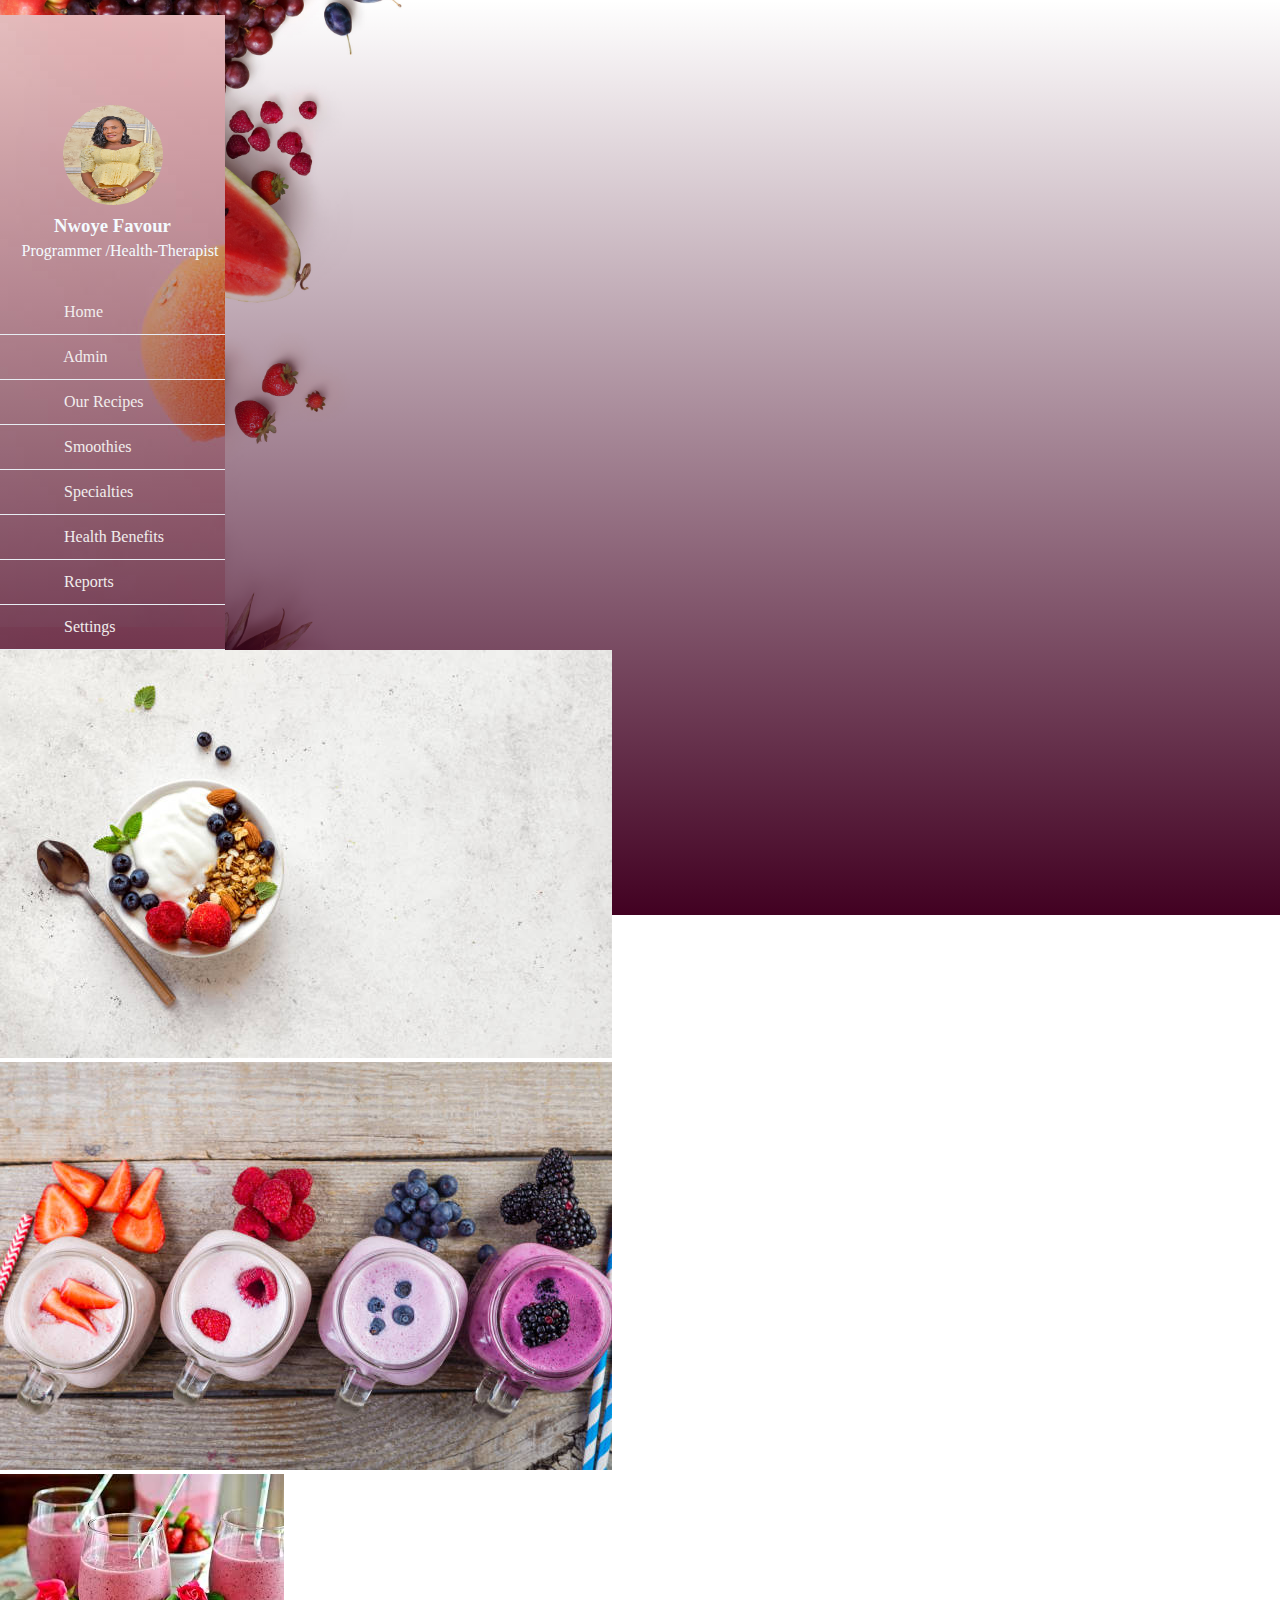
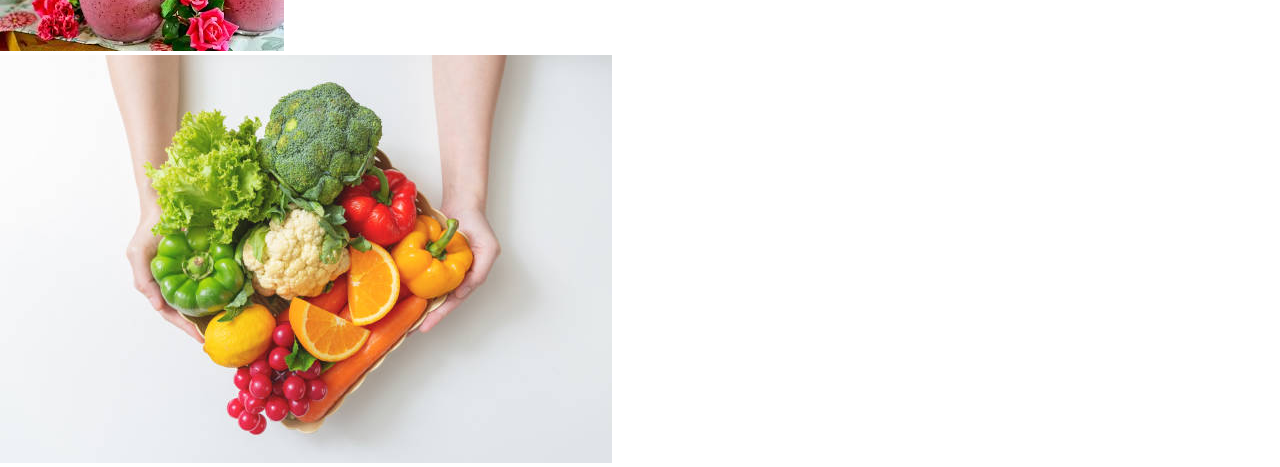
<file: about.html>
<!DOCTYPE html>
<html lang="en">
<head>
    <meta charset="UTF-8">
    <meta http-equiv="X-UA-Compatible" content="IE=edge">
    <meta name="viewport" content="width=device-width, initial-scale=1.0">
    <link rel="stylesheet" href="./style.css">
    <title>About us</title>
</head>
<body>
    <div>
        <section>
            <div class="wrapper">
                <!--top menu-->
                <div class="sidebar">
                    <div class="section">
                        <div class="top-navbar">
                            <div class="hamburger">
                                <a href="#">
                                    <i class="fas fa-bars"></i>
                                </a>
                            </div>
                        </div>
                    </div>
                    <!--profile image & text-->
                    <!--menu item-->
                    <div class="profile">
                        <img class="profile-img" src="./assets/DSC_0592.jpg" alt="profile image">
                        <h3>Nwoye Favour</h3>
                        <p>Programmer /Health-Therapist</p>
                    </div> 
                        <ul>
                            <li>
                                <a href="./index.html" class="active">
                                    <span class="icon"><i class="fas fa-home"></i></span>
                                    <span class="item">Home</span>
                                </a>
                            </li>  
                            <li>
                                <a href="./about.html" class="active">
                                    <span class="icon"><i class="fas fa-user-circle"></i></span>
                                    <span class="item">Admin</span>
                                </a>
                            </li>  
                            <li>
                                <a href="#" class="active">
                                    <span class="icon"><i class="fas fa-book"></i></span>
                                    <span class="item">Our Recipes</span>
                                </a>
                            </li>  
                            <li>
                                <a href="#" class="active">
                                    <span class="icon"><i class="fas fa-glass"></i></span>
                                    <span class="item">Smoothies</span>
                                </a>
                            </li>  
                            <li>
                                <a href="#" class="active">
                                    <span class="icon"><i class="fas fa-snowflake-o"></i></span>
                                    <span class="item">Specialties</span>
                                </a>
                            </li>  
                            <li>
                                <a href="#" class="active">
                                    <span class="icon"><i class="fas fa-medkit"></i></span>
                                    <span class="item">Health Benefits</span>
                                </a>
                            </li>  
                            <li>
                                <a href="#" class="active">
                                    <span class="icon"><i class="fas fa-flag"></i></span>
                                    <span class="item">Reports</span>
                                </a>
                            </li>  
                            <li>
                                <a href="#" class="active">
                                    <span class="icon"><i class="fas fa-cog"></i></span>
                                    <span class="item">Settings</span>
                                </a>
                            </li> 
                        </ul> 

                        <div class="container">
                            <div class="img-container">
                            <img src="./assets/smoothie-2.jpeg" alt="smoothies">
                            </div>
                            <dic class="img-container">
                            <img src="./assets/smoothie-1.jpeg" alt="smoothies">
                            </div>
                            <div class="img-container">
                            <img src="./assets/smoothie-4.jpeg" alt="">
                            </div>
                            <div class="img-container">
                            <img src="./assets/istockphoto-1267099282-612x612.jpeg" alt="">
                            </div>
                        </div>
                </div>
            </div>
        </div>
        </section>
    </div>
</body>
</html>
</file>
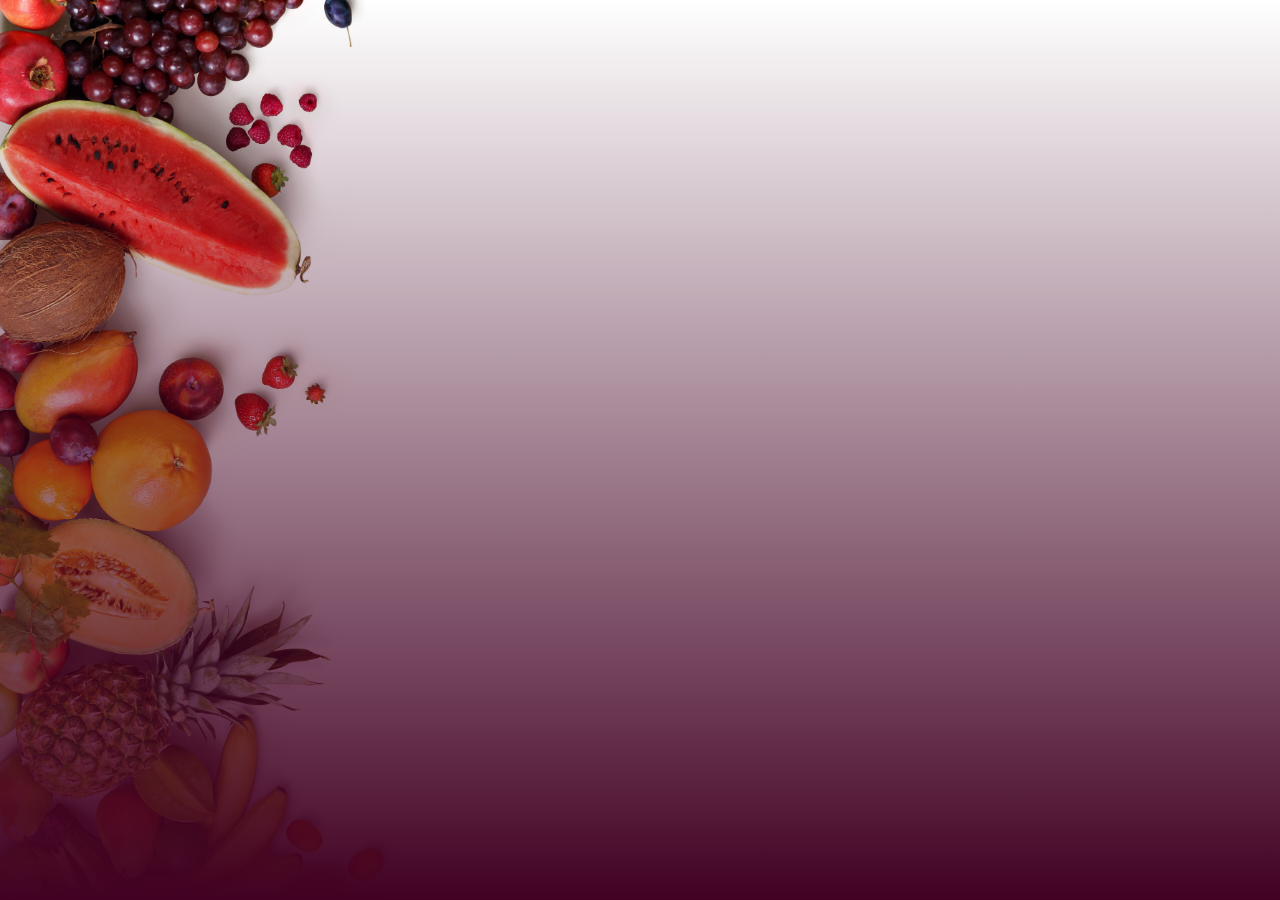
<file: contact.html>
<!DOCTYPE html>
<html lang="en">
<head>
    <meta charset="UTF-8">
    <meta http-equiv="X-UA-Compatible" content="IE=edge">
    <meta name="viewport" content="width=device-width, initial-scale=1.0">
    <link rel="stylesheet" href="./style.css">
    <title>Contact</title>
</head>
<body>
    <div class="contact">
        <form action=""></form>
    </div>
</body>
</html>
</file>
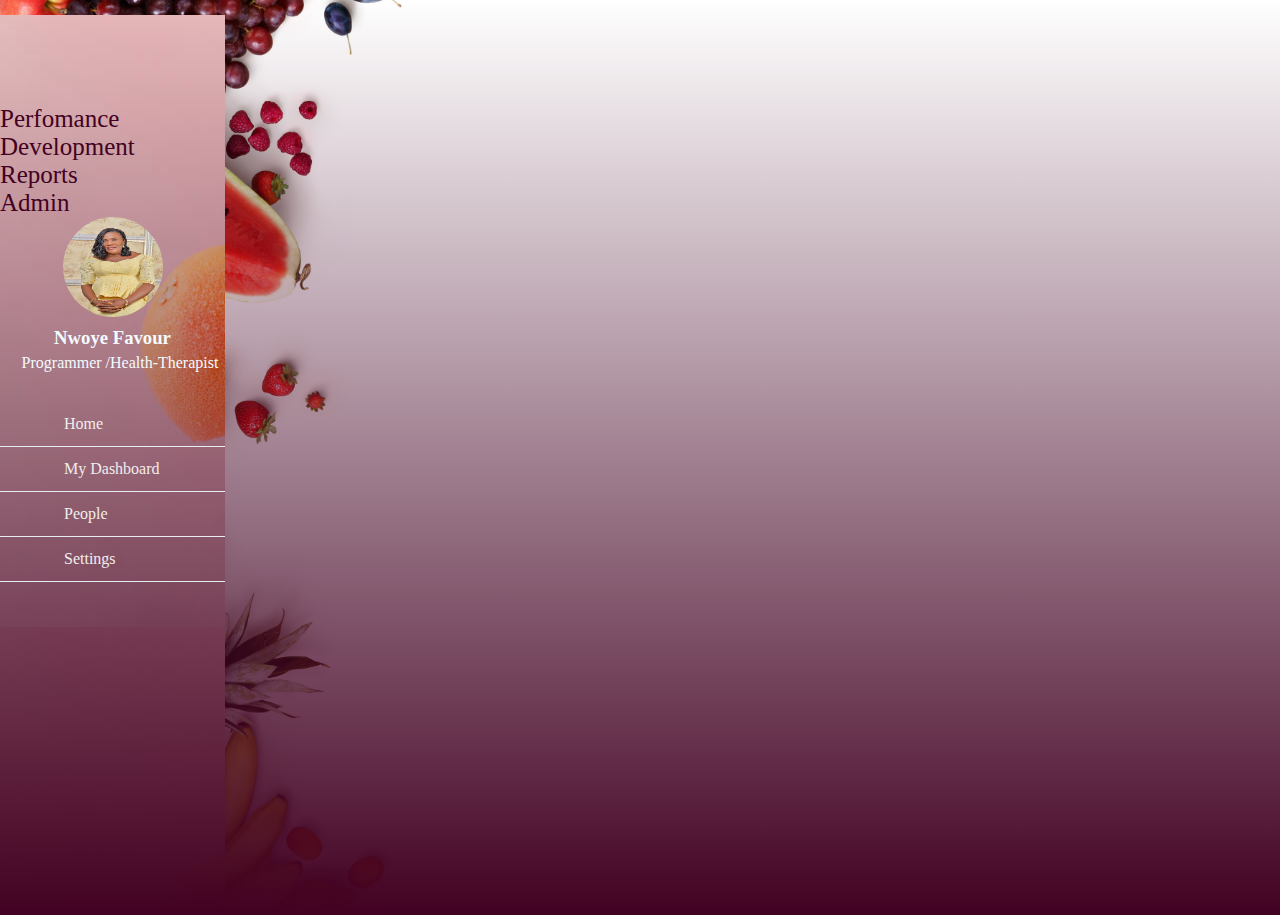
<file: services.html>
<!DOCTYPE html>
<html lang="en">
<head>
    <meta charset="UTF-8">
    <meta http-equiv="X-UA-Compatible" content="IE=edge">
    <meta name="viewport" content="width=device-width, initial-scale=1.0">
    <link rel="stylesheet" href="./style.css">
    <title>Services</title>
</head>
<body>
    <div class="wrapper">
        <!--top menu-->
        <div class="sidebar">
            <div class="section">
                <div class="top-navbar">
                    <div class="hamburger">
                        <a href="#">
                            <i class="fas fa-bars"></i>
                        </a>
                    </div>
                </div>
            </div>
            <!--profile image & text-->
            <!--menu item-->
                 </a>
                    </li>  
                    <li>
                        <a href="#" class="active">
                            <span class="icon"><i class="fas fa-tachometer-alt"></i></span>
                            <span class="item">Perfomance</span>
                        </a>
                    </li>  
                    <li>
                        <a href="#" class="active">
                            <span class="icon"><i class="fas fa-database"></i></span>
                            <span class="item">Development</span>
                        </a>
                    </li>  
                    <li>
                        <a href="#" class="active">
                            <span class="icon"><i class="fas fa-chart-line"></i></span>
                            <span class="item">Reports</span>
                        </a>
                    </li>  
                    <li>
                        <a href="#" class="active">
                            <span class="icon"><i class="fas fa-user-shield"></i></span>
                            <span class="item">Admin</span>
                        </a>
                    </li>  
                    <li> <div class="profile">
                <img class="profile-img" src="./assets/DSC_0592.jpg" alt="profile image">
                <h3>Nwoye Favour</h3>
                <p>Programmer /Health-Therapist</p>
            </div> 
                <ul>
                    <li>
                        <a href="./index.html" class="active">
                            <span class="icon"><i class="fas fa-home"></i></span>
                            <span class="item">Home</span>
                        </a>
                    </li>  
                    <li>
                        <a href="./about.html" class="active">
                            <span class="icon"><i class="fas fa-desktop"></i></span>
                            <span class="item">My Dashboard</span>
                        </a>
                    </li>  
                    <li>
                        <a href="#" class="active">
                            <span class="icon"><i class="fas fa-user-friends"></i></span>
                            <span class="item">People</span>
                  
                        <a href="#" class="active">
                            <span class="icon"><i class="fas fa-cog"></i></span>
                            <span class="item">Settings</span>
                        </a>
                    </li> 
                </ul> 
        </div>
</body>
</html>
</file>
<file: style.css>
*{
    margin: 0;
    padding: 0;
    list-style: none;
    text-decoration: none;
    box-sizing: border-box;
    font-family: cursive;
}

body {
    background:linear-gradient(rgba(193, 194, 187, 0),#420122),url(./assets/Backgroud-img.jpeg);
    background-size: cover;
    height: 100vh;
    background-repeat: no-repeat;
    background-position: center;
}

#logo{
    width: 90%;
    position: fixed;
    left: 2%;
    font-family: cursive;
}

#logo div {
    display: inline-block;
    font-size: 70px;
    font-weight: bold;
}

.heading p{
    color: #290b1a; 
    font-family: cursive;
}


.nav{
    float: right;
}

.nav ul li{
    list-style-type: none;
    text-decoration: none;
    display: inline-block;
    padding: -20px 30px 0 0;
    margin: 0 20px 0 0;
}

a{
    text-decoration: none;
    font-size: 25px; 
    color:#420122; 
}


.nav ul li :hover{
    border-bottom: 2px solid black;
}

.banner{
    width: 1100px;
    height: 100vh;
    display: flex;
    justify-content: flex-end;
    align-items: center;
}

.banner .banner-text{
    width: 400px;
}

.banner-text h1{
    font-size: 50px;
    font-weight: bold;
    text-transform: uppercase;
    line-height: 1.2cm;
    background-image: url(./assets/pint3.jpeg);
    background-size: cover;
    background-position: bottom;
    -webkit-text-fill-color: transparent;
    -webkit-background-clip: text;
}

#banner .nav .active-nav {
    background-image: url(./assets/pint3.jpeg);
    background-size: cover;
    background-position: bottom;
    -webkit-text-fill-color: transparent;
    -webkit-background-clip: text;
}

.banner-text button{
    font-size: 14px;
    font-weight: bold;
    text-transform: uppercase;
    color: black;
    letter-spacing: 1.5px;
    background-color: transparent;
    padding: 10px 20px;
    border-radius: 20px;
    border: 3px solid black;
    margin-top: 30px;
}

.banner-text button:hover{
    background: black;
    color: #f4fbff;
}



 /* Start of My about page */
.wrapper .sidebar{
    background: linear-gradient(rgba(193, 194, 187, 0),#420122), url(./assets/istockphoto-860587952-612x612.jpeg);
    position: center;
    top: 0;
    left: 0;
    width: 225px;
    height: 100vh;
    padding: 40px 0;
    margin-top: 15px;
    transition: all 0.5s ease;
}

.wrapper .sidebar .profile{
    margin-bottom: 30px;
    text-align: center;
}

.profile-img{
    display: block;
    width: 100px;
    height: 100px;
    border-radius: 50%;
    margin: 0 auto;
}

.wrapper .sidebar .profile h3{
    color: #f4fbff;
    margin: 10px 0 5px;
}

.wrapper .sidebar .profile p{
    color: #f4fbff;
    font-size: 16px;
    padding-left: 15px;
}

.wrapper .sidebar ul li a{
    display: block;
    padding: 13px 30px;
    border-bottom: 1px solid #e7edf3;
    color: rgb(241, 237, 237);
    font-size: 16px;
    position: relative;
}

.wrapper .sidebar ul li a .icon{
    color: #f4fbff;
    width: 30px;
    display: inline-block;
}

.wrapper .sidebar ul li a:hover{
color: black!important;
background: white;
cursor: pointer;
}

.wrapper .sidebar ul li a .active{
color: #f4fbff;
border-right: 2px solid rgb(242, 246, 248);
cursor: pointer;
}

.wrapper .sidebar ul li a:hover .icon{
    color: black;
}

.wrapper .sidebar ul li a.active .icon{
    color: #f4fbff;
}

.wrapper .sidebar ul li a:hover :before, 
.wrapper .sidebar ul li a.active :after{
    display: block;
}

.wrapper .section{
    width: calc(100%-225px);
    margin-left: 200px;
    transition: all 0.5s ease;
}

.wrapper .section .top-navbar{
    height: 50px;
    display: flex;
    align-items: center;
}

.wrapper .section .top-navbar .hamburger a{
    font-size: 20px;
    color: #f4fbff;
}

.wrapper .section .top-navbar .hamburger a:hover{
    font-size: 25px;
}

body.active .wrapper .sidebar{
    left: -225px;
}

body.active .wrapper .section{
    margin-left: 0;
    width: 100%;
}
.container{
    -moz-box-align: right;
}

 /*  End of My about page */
</file>
